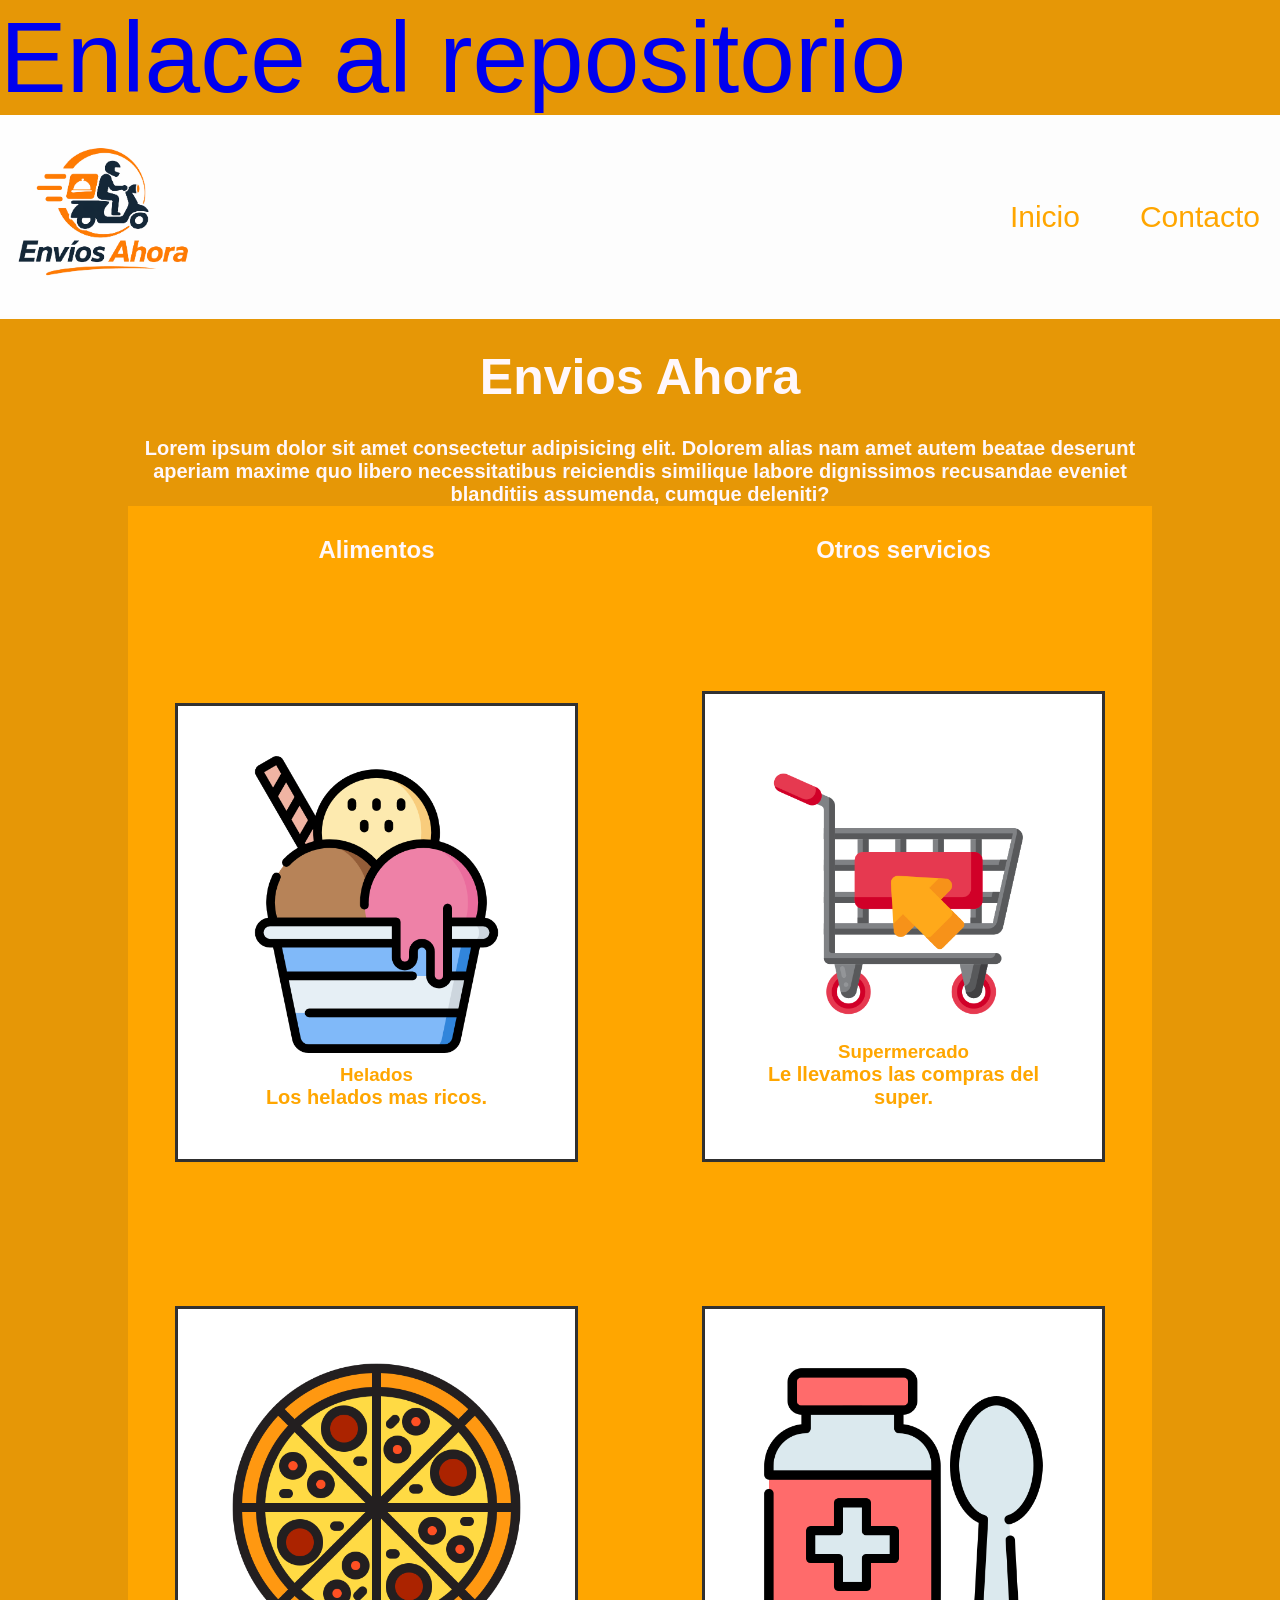
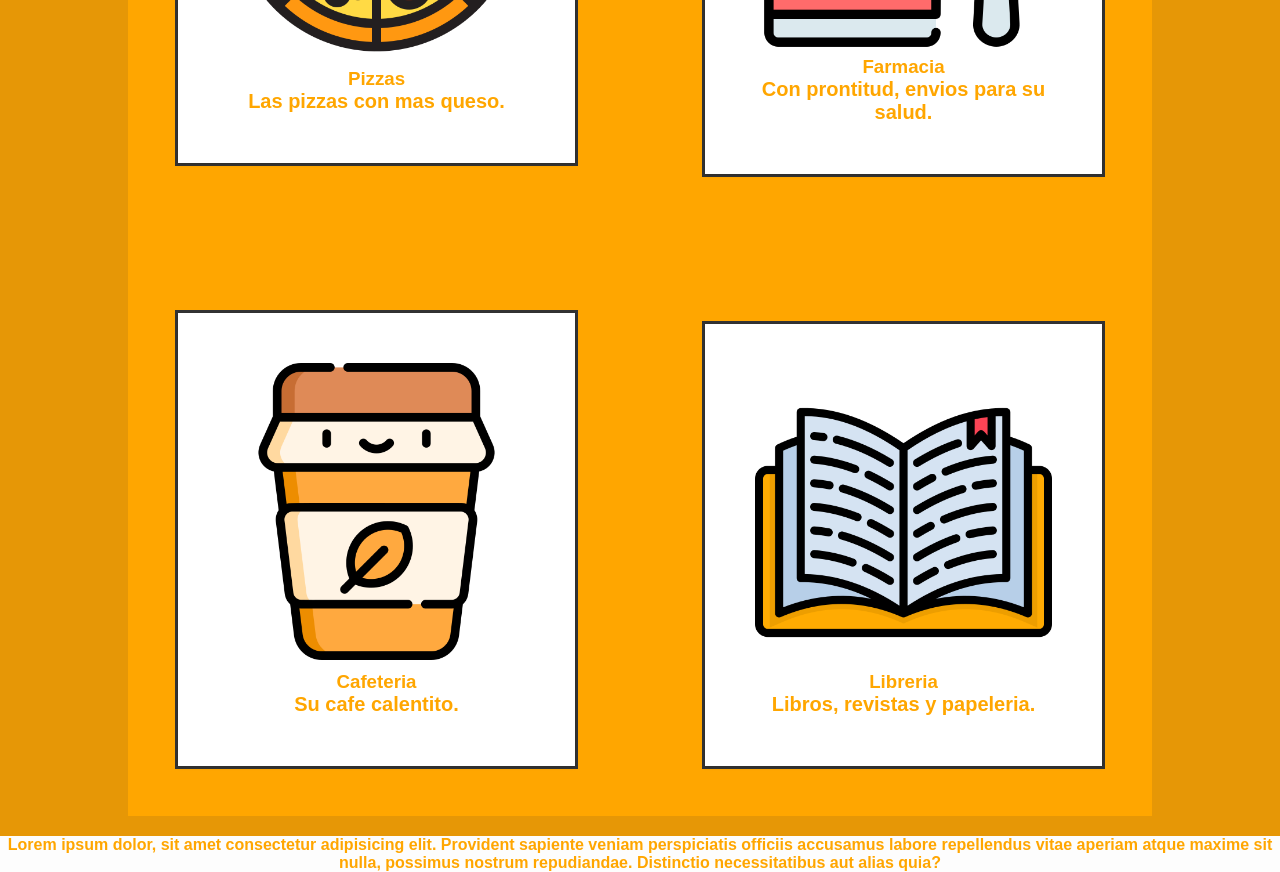
<file: index.html>
<!DOCTYPE html>
<html lang="en">
<head>
    <meta charset="UTF-8">
    <meta http-equiv="X-UA-Compatible" content="IE=edge">
    <meta name="viewport" content="width=device-width, initial-scale=1.0">
    <link rel="preconnect" href="https://fonts.googleapis.com">
    <link rel="preconnect" href="https://fonts.gstatic.com" crossorigin>
    <link href="https://fonts.googleapis.com/css2?family=Merriweather:ital,opsz,wght@0,18..144,300..900;1,18..144,300..900&family=Open+Sans:ital,wght@0,300..800;1,300..800&display=swap" rel="stylesheet">
    <link rel="stylesheet" href="./css/style.css">
    <title>Envios Ahora</title>
</head>
<body>
    <div style="font-size: 10rem;"><a href="https://github.com/Manuplis23/ProyectoFJS_TalentoTech" target="_blank">Enlace al repositorio</a></div>
    <header>
        <div id="logo">
            <img src="./img/envios_ahora_logo.png" alt="logo">
        </div>
        <nav class="menu">
            <ul>
                <li><a href="./index.html">Inicio</a>
                </li>
                <li><a href="./pages/contacto.html">Contacto</a>
                </li>
            </ul>
        </nav>
    </header>
    <main>
        <h1>Envios Ahora</h1>
        <p>Lorem ipsum dolor sit amet consectetur adipisicing elit. Dolorem alias nam amet autem beatae deserunt aperiam maxime quo libero necessitatibus reiciendis similique labore dignissimos recusandae eveniet blanditiis assumenda, cumque deleniti?</p>
    <div class="contenedor_cards">   
        <section class="seccion_cards">
            <h2>Alimentos</h2>
            <article class="card">
                <img src="./img/helado.png" alt="helado" class="card_img">
                <div class="card_div">
                    <h3 class="card_h3">Helados</h3>
                    <p class="card_parrafo">Los helados mas ricos.</p>
                </div>
            </article>
            <article class="card">
                <img src="./img/pizza.png" alt="pizza" class="card_img">
                <div class="card_div">
                    <h3 class="card_h3">Pizzas</h3>
                    <p class="card_parrafo">Las pizzas con mas queso.</p>
                </div>
            </article>
            
            <article class="card">
                <img src="./img/cafe.png" alt="cafeteria" class="card_img">
                <div class="card_div">
                    <h3 class="card_h3">Cafeteria</h3>
                    <p class="card_parrafo">Su cafe calentito.</p>
                </div>
            </article>
        </section>
        <section class="seccion_cards">
            <h2>Otros servicios</h2>
            <article class="card">
                <img src="./img/supermercado.png" alt="supermercado" class="card_img">
                <div class="card_div">
                    <h3 class="card_h3">Supermercado</h3>
                    <p class="card_parrafo">Le llevamos las compras del super.</p>
                </div>
            </article>
            <article class="card">
                <img src="./img/farmacia.png" alt="farmacia" class="card_img">
                <div class="card_div">
                    <h3 class="card_h3">Farmacia</h3>
                    <p class="card_parrafo">Con prontitud, envios para su salud.</p>
                </div>
            </article>
            <article class="card">
                <img src="./img/libreria.png" alt="libreria" class="card_img">
                <div class="card_div">
                    <h3 class="card_h3">Libreria</h3>
                    <p class="card_parrafo">Libros, revistas y papeleria.</p>
                </div>
            </article>
        </section>
    </div> 
    </main>
    <footer>
        <p>Lorem ipsum dolor, sit amet consectetur adipisicing elit. Provident sapiente veniam perspiciatis officiis accusamus labore repellendus vitae aperiam atque maxime sit nulla, possimus nostrum repudiandae. Distinctio necessitatibus aut alias quia?</p>
    </footer>
</body>
</html>
</file>
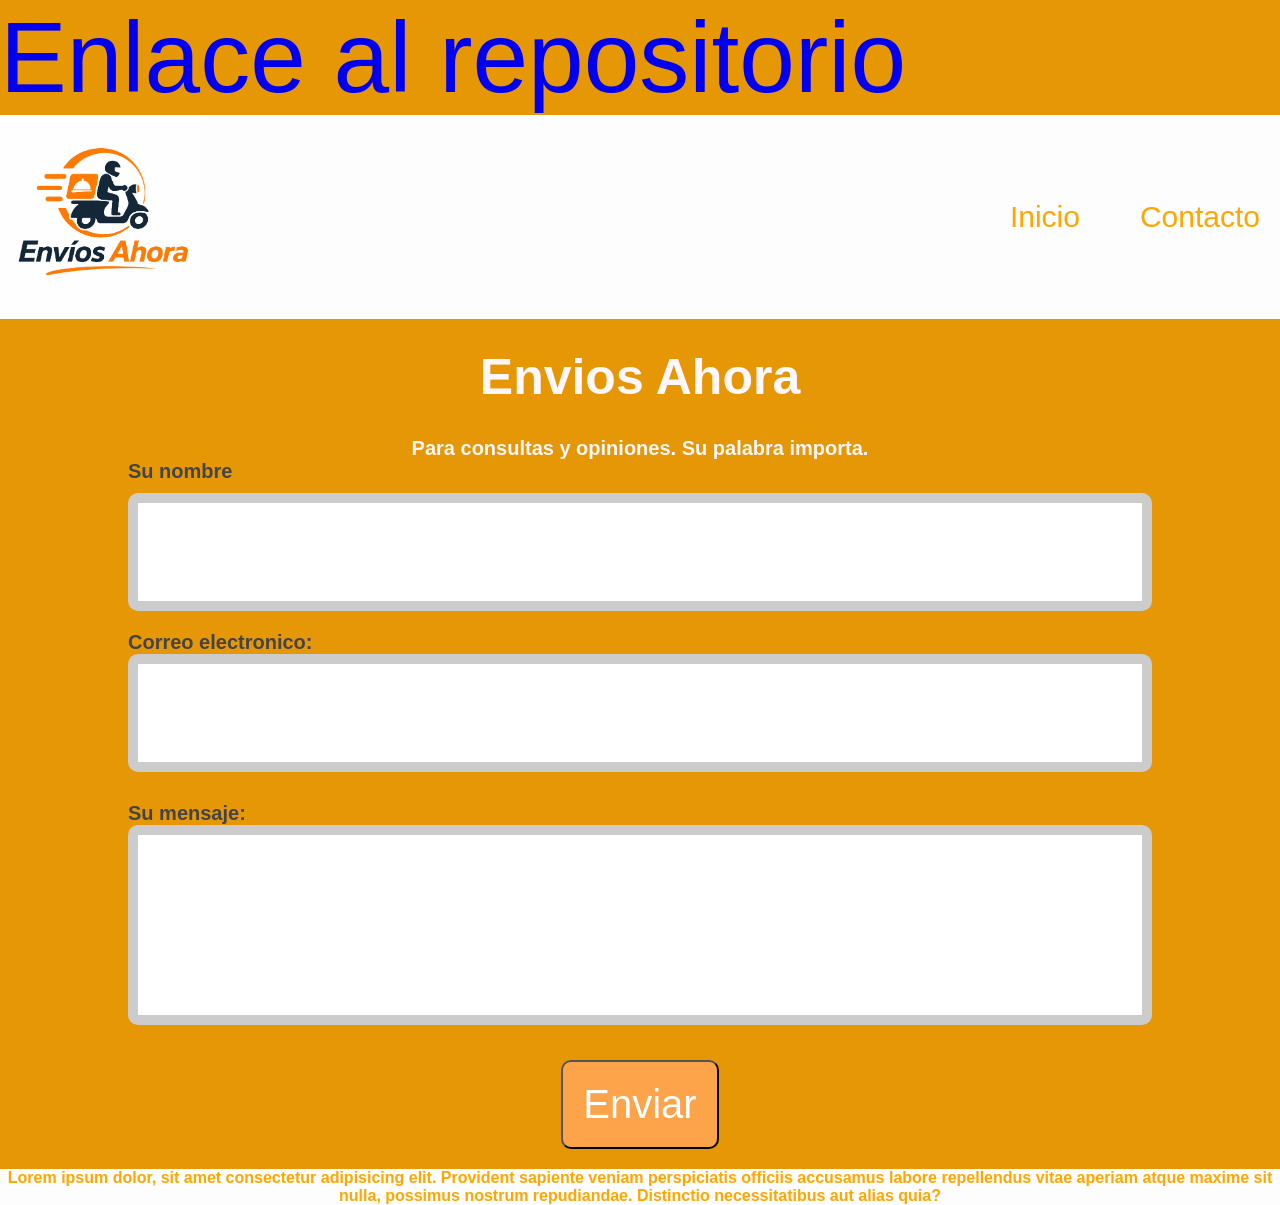
<file: pages/contacto.html>
<!DOCTYPE html>
<html lang="en">
<head>
    <meta charset="UTF-8">
    <meta http-equiv="X-UA-Compatible" content="IE=edge">
    <meta name="viewport" content="width=device-width, initial-scale=1.0">
    <link rel="preconnect" href="https://fonts.googleapis.com">
    <link rel="preconnect" href="https://fonts.gstatic.com" crossorigin>
    <link href="https://fonts.googleapis.com/css2?family=Merriweather:ital,opsz,wght@0,18..144,300..900;1,18..144,300..900&family=Open+Sans:ital,wght@0,300..800;1,300..800&display=swap" rel="stylesheet">

    <link rel="stylesheet" href="../css/style.css">
    <title>Envios Ahora</title>
</head>
<body>
    <div style="font-size: 10rem;"><a href="https://github.com/Manuplis23/ProyectoFJS_TalentoTech" target="_blank">Enlace al repositorio</a></div>
    <header>
        <div id="logo">
            <img src="../img/envios_ahora_logo.png" alt="logo">
        </div>
        <nav class="menu">
            <ul>
                <li><a href="../index.html">Inicio</a>
                </li>
                <li><a href="./contacto.html">Contacto</a>
                </li>
            </ul>
        </nav>
    </header>
    <main>
        <h1>Envios Ahora</h1>
        <p>Para consultas y opiniones. Su palabra importa.</p>
        <div class="contenedor_formulario">
                <form
                action="https://formspree.io/f/mbdpkyaw"
                method="POST" class="formulario"
                >
                <div class="nombre_div">
                    <label class="nombre" for="nombre">Su nombre</label>
                    <input class="nombre_texto" id="nombre" name="nombre" type="text" required \>
                </div>
                <div class="email_div">
                <label>
                Correo electronico:
                <input type="email" name="email" id="email" required>
                </label>
                </div>
                <div class="textarea_div">
                <label>
                Su mensaje:
                <textarea name="mensaje" id="mensaje"></textarea>
                </label>
                </div>
                <div class="boton_div">
                <button type="submit">Enviar</button>
                </div>
            </form>
        </div>
    </main>
    <footer>
        <p>Lorem ipsum dolor, sit amet consectetur adipisicing elit. Provident sapiente veniam perspiciatis officiis accusamus labore repellendus vitae aperiam atque maxime sit nulla, possimus nostrum repudiandae. Distinctio necessitatibus aut alias quia?</p>
    </footer>
</body>
</html>
</file>
<file: css/style.css>
* {
    margin: 0;
    padding: 0;
    box-sizing: border-box;
}

/* con esta regla, cada rem vale 10 px */
html {
    font-size: 62.5%;
}

body{
    background: #e69706;
    color: #fff7fb;
    height: 100vh;
    font-size: 1.6rem;
    display: flex;
    flex-direction: column;
    font-family: "Merryweather", sans-serif;
}

main {
    width:80%;
    margin:auto;
    padding-bottom: 2rem;
    flex: 1;
    flex-direction: column;
    align-items: center;
}

main p{
    text-align: center;
}
.menu ul{
    list-style: none;
    display: flex;
    gap: 2rem;
}

.menu ul li a {
    text-decoration: none;
    font-size: 3rem;
    color: inherit;
    display: inline-block;
    padding: 2rem;
}

a {
    text-decoration: none;
}

header,
footer {
    background:#fdfdfd;
    color:#ffa600;
    width:100%;
    display:flex;
    justify-content: space-between;
    align-items: center;
}

footer p{
    text-align: center;
    font-weight: 800;
}
header{
    flex-wrap: wrap;
    flex-direction: row;
}
#logo{
    
    width: 20rem; 
}
header img{
    width: 100%;
}

main h1{
    font-size: 3rem;
    font-weight: 800;
    line-height: 1.15;
    margin: 3rem 0;
    text-align: center;
}

main p{
    font-weight: 600;
}
section h2{
    font-size: 2.4rem;
    font-weight: 700;
    line-height: 1.2;
    text-align: center;
    margin: 3rem 0;
}

.seccion_cards{
    display: grid;
    grid-template-columns: repeat(auto-fit, minmax(25rem, 1fr));
    gap: 5rem;
}

.contenedor_cards{
    background-color: #ffa600;
    display: grid;
    grid-template-columns: repeat(2, 1fr);
    gap: 30px;
    justify-items: center;

}

.card{
    width: auto;
    display: flex;
    flex-direction: column;
    justify-content: space-between;
    background-color: white;
    color: black;
    padding: 5rem;
    margin: 5rem;
    overflow: hidden;
    align-items: center;
    text-align: center;
    box-shadow: rgba(0, 0, 0, 0.16) 0px 1px 4px, rgb(51, 51, 51) 0px 0px 0px 3px;
}

.card img{
    width: 100%;
}

.card div {
    background: white;
    text-align: center;
    color: #ffa600;
}

.formulario{
    display: flex;
    flex-direction: column;
    gap: 20px;
}

input, textarea{
    width: 100%;
    padding: 2rem;
    border-radius: 1rem;
    border: 1rem solid #ccc;
    font-size: 5rem;
}

textarea{
    resize: none;
    min-height: 20rem;
}

.boton_div{
    display: flex;
    justify-content: center;
}
button {
    background: #fea44ff1;
    color: white;
    padding: 2rem;
    border-radius: 1rem;
    cursor: pointer;
    font-size: 4rem;
}

label{
    display: block;
    text-align:left;
    margin-bottom: 1rem;
    font-weight: bold;
    color: #444;
    border-radius: 1rem;
    font-size: 2rem;
}

main h1{
    font-size:5rem;
}

main p{
    font-size:2rem;
}
</file>
